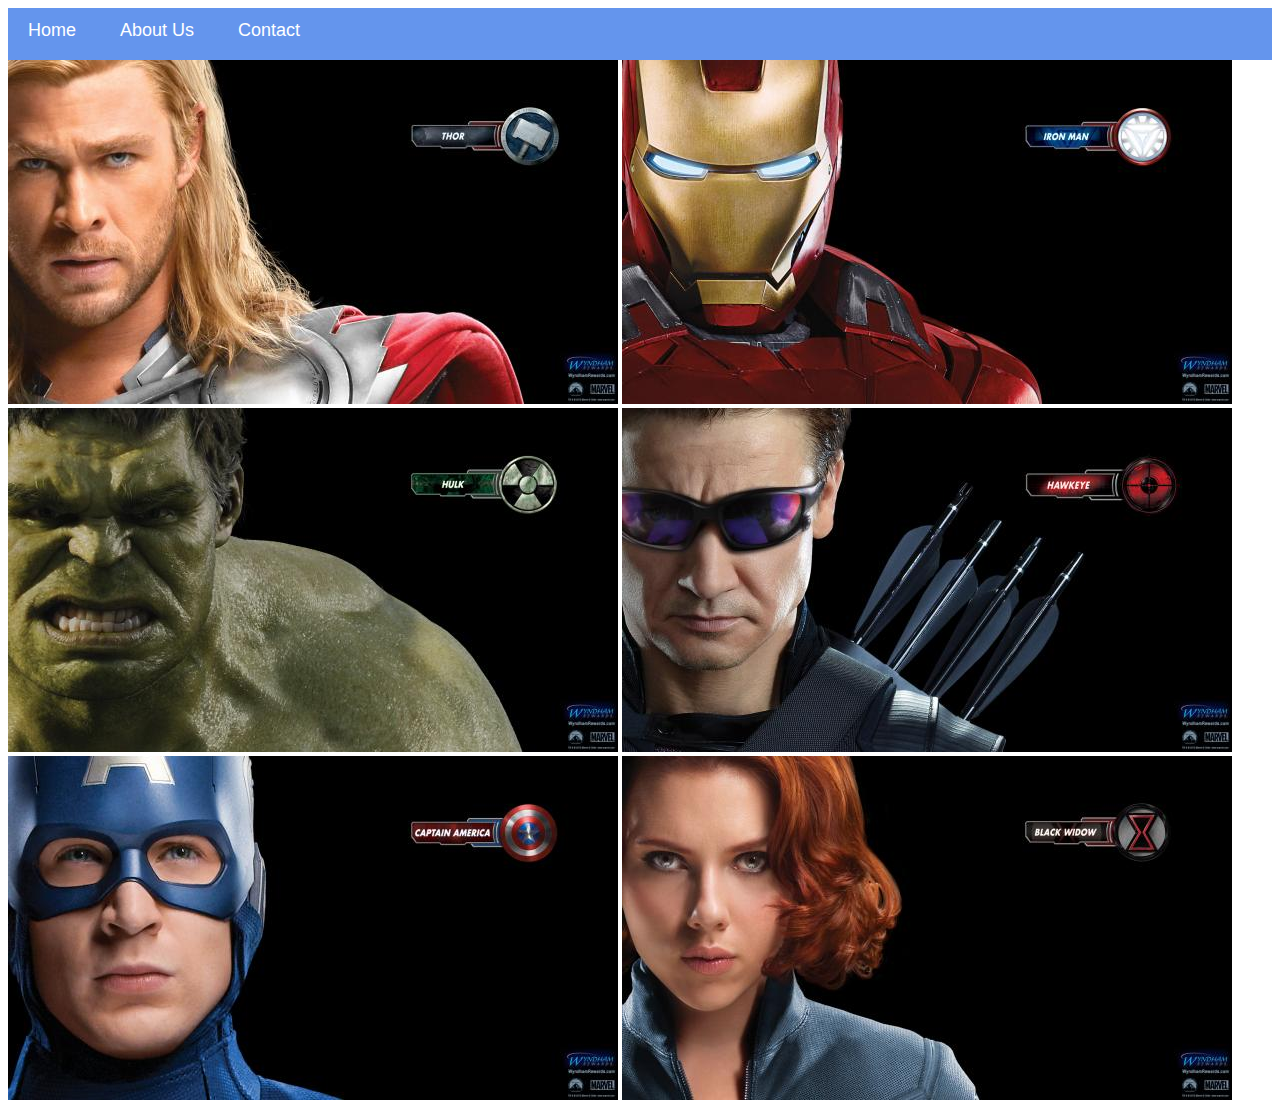
<file: index.html>
<!DOCTYPE html>
<html>
    <head>
        <link rel="stylesheet" href="style.css">
    </head>
    <body>
        <div id="menu">
            <a href="index.html">Home</a>
            <a href="about.html">About Us</a>
            <a href="contact.html">Contact</a>
        </div>
        <div class="gallary">
           <a href="avenger-1.html"> <img src="images/avengers_01.jpg"/></a>
           <a href="avenger-2.html"> <img src="images/avengers_02.jpg"/></a>
           <a href="avenger-3.html"> <img src="images/avengers_03.jpg"/></a>
           <a href="avenger-4.html"> <img src="images/avengers_04.jpg"/></a>
           <a href="avenger-5.html"> <img src="images/avengers_05.jpg"/></a>
           <a href="avenger-6.html"> <img src="images/avengers_06.jpg"/></a>
        </div>
        
    </body>
    
</html>
</file>
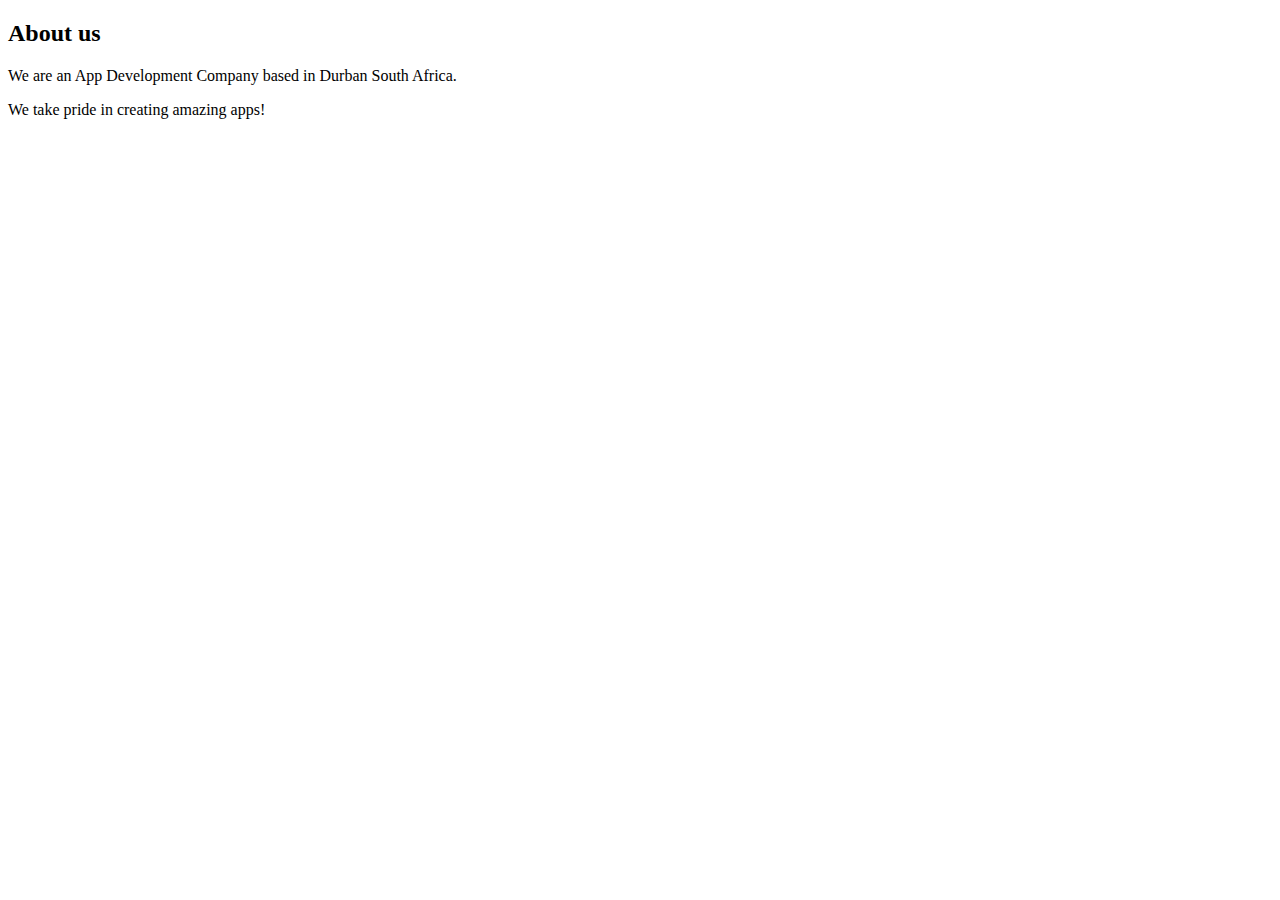
<file: about.html>
<!DOCTYPE html>
<html>
    <head>
        <link rel="stylesheet" href="style.css">
    
    </head>
    <body>
        <h2>About us</h2>
        <p>We are an App Development Company based in Durban South Africa.</p>
        <p>We take pride in creating amazing apps!</p>
        
    </body>
    
</html>
</file>
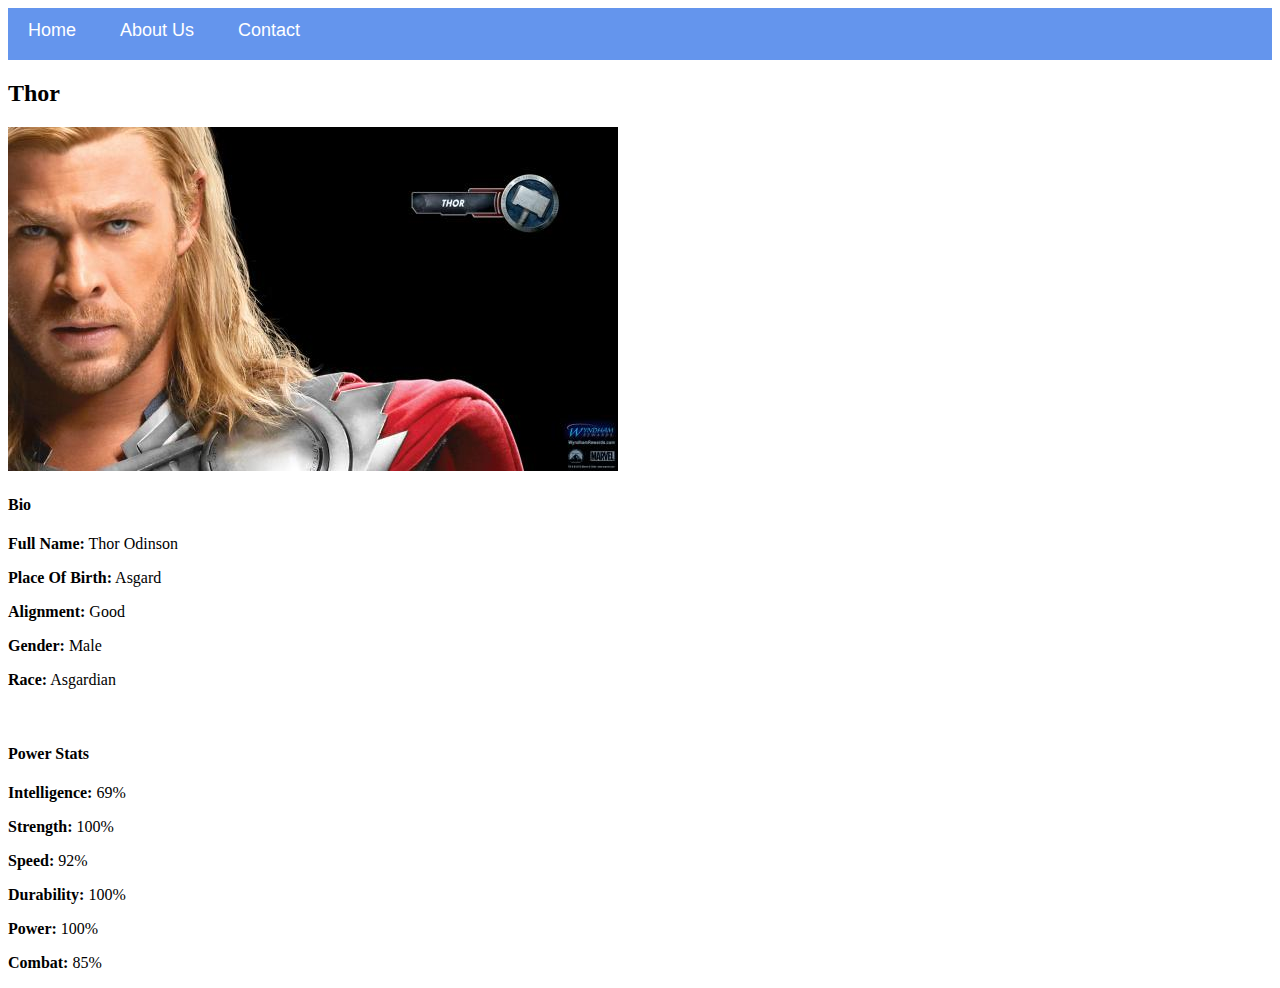
<file: avenger-1.html>
<!DOCTYPE html>
<html>
    <head>
        <link rel="stylesheet" href="style.css">
    
    </head>
    <body>
        <div id="menu">
        <a href="index.html">Home</a>
        <a href="about.html">About Us</a>
        <a href="contact.html">Contact</a>
        </div>
        
        <h2>Thor</h2>
        <div class="gallary">
            <img src="images/avengers_01.jpg"/>
        </div>
        <h4>Bio</h4>
        <p><b>Full Name:</b> Thor Odinson</p>
        <p><b>Place Of Birth:</b> Asgard</p>
        <p><b>Alignment:</b> Good</p>
        <p><b>Gender:</b> Male</p>
        <p><b>Race:</b> Asgardian</p>
        <br/>
        <h4>Power Stats</h4>
        <p><b>Intelligence:</b> 69%</p>
        <p><b>Strength:</b> 100%</p>
        <p><b>Speed: </b>92%</p>
        <p><b>Durability:</b> 100%</p>
        <p><b>Power: </b>100%</p>
        <p><b>Combat:</b> 85%</p>
        
        
    </body>
    
</html>
</file>
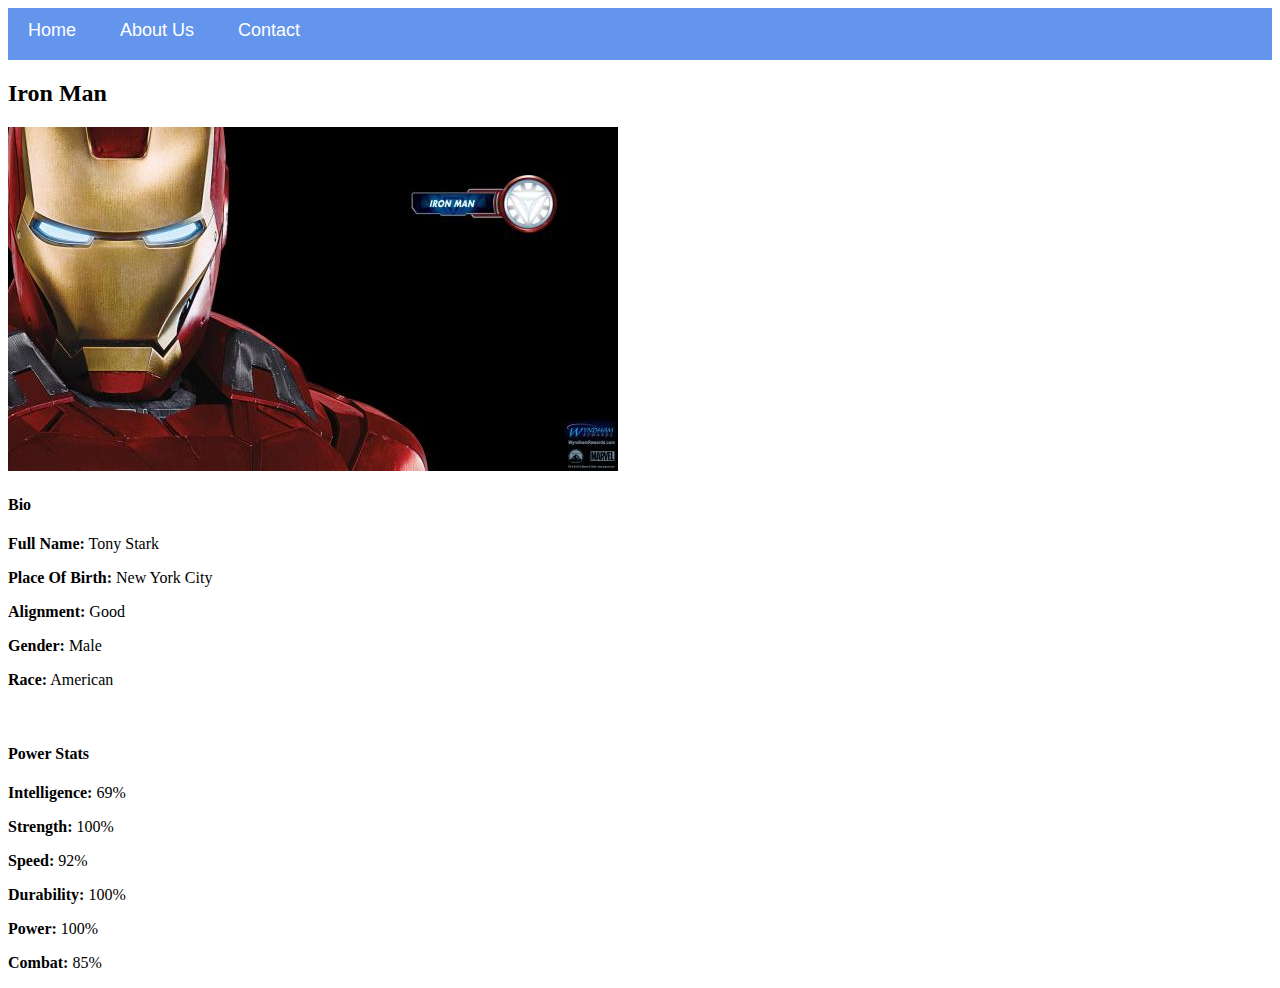
<file: avenger-2.html>
<!DOCTYPE html>
<html>
    <head>
        <link rel="stylesheet" href="style.css">
    
    </head>
    <body>
        <div id="menu">
        <a href="index.html">Home</a>
        <a href="about.html">About Us</a>
        <a href="contact.html">Contact</a>
        </div>
        
        <h2>Iron Man</h2>
        <div class="gallary">
            <img src="images/avengers_02.jpg"/>
        </div>
        <h4>Bio</h4>
        <p><b>Full Name:</b> Tony Stark</p>
        <p><b>Place Of Birth:</b> New York City</p>
        <p><b>Alignment:</b> Good</p>
        <p><b>Gender:</b> Male</p>
        <p><b>Race:</b> American</p>
        <br/>
        <h4>Power Stats</h4>
        <p><b>Intelligence:</b> 69%</p>
        <p><b>Strength:</b> 100%</p>
        <p><b>Speed: </b>92%</p>
        <p><b>Durability:</b> 100%</p>
        <p><b>Power: </b>100%</p>
        <p><b>Combat:</b> 85%</p>
        
        
    </body>
    
</html>
</file>
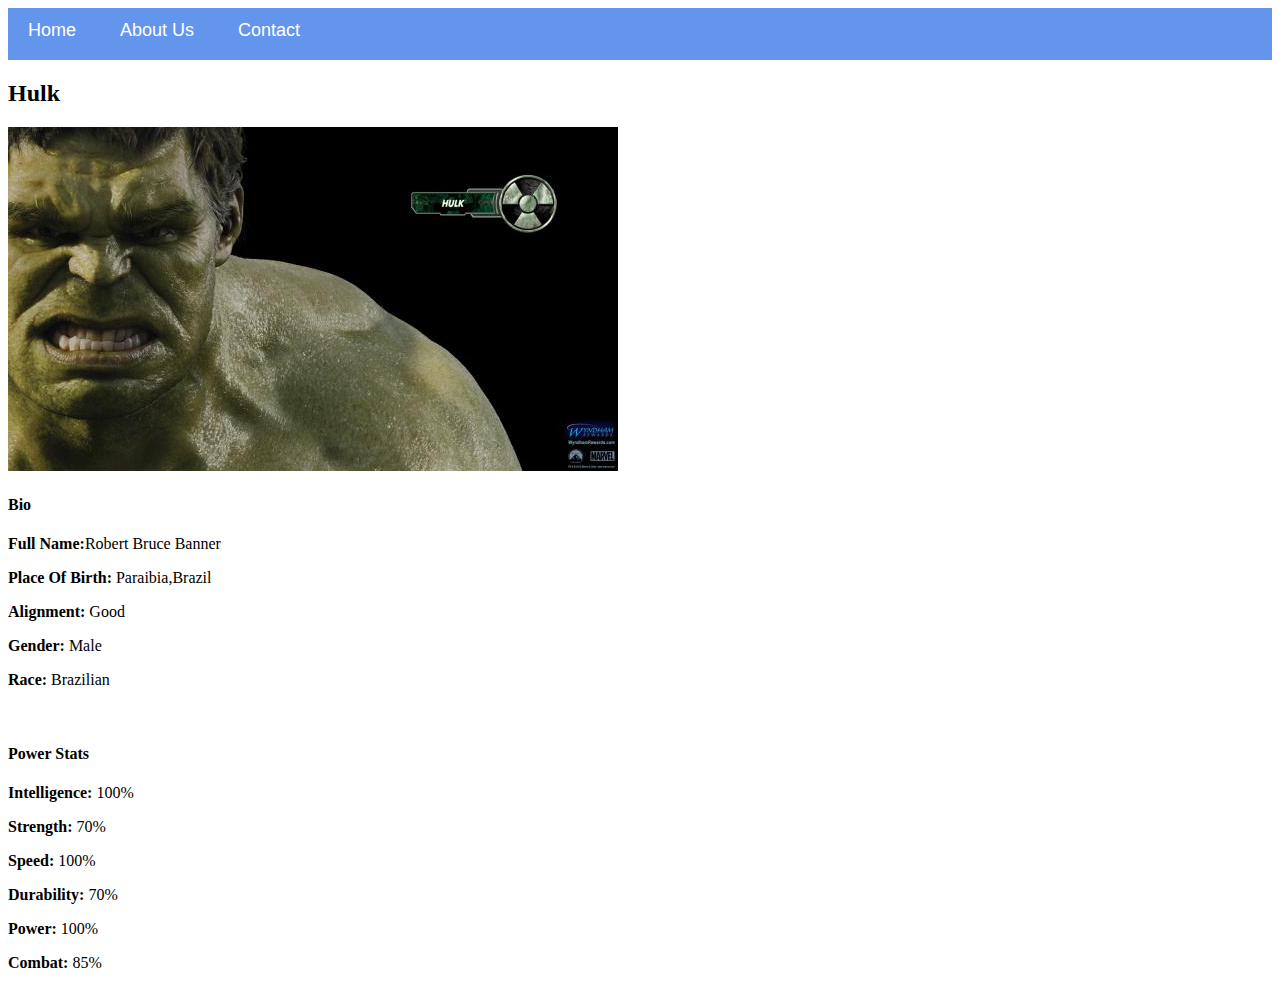
<file: avenger-3.html>
<!DOCTYPE html>
<html>
    <head>
        <link rel="stylesheet" href="style.css">
    
    </head>
    <body>
        <div id="menu">
        <a href="index.html">Home</a>
        <a href="about.html">About Us</a>
        <a href="contact.html">Contact</a>
        </div>
        <h2>Hulk</h2>
        <div class="gallary">
            <img src="images/avengers_03.jpg"/>
        </div>
        <h4>Bio</h4>
        <p><b>Full Name:</b>Robert Bruce Banner</p>
        <p><b>Place Of Birth:</b> Paraibia,Brazil</p>
        <p><b>Alignment:</b> Good</p>
        <p><b>Gender:</b> Male</p>
        <p><b>Race:</b> Brazilian</p>
        <br/>
        <h4>Power Stats</h4>
        <p><b>Intelligence:</b> 100%</p>
        <p><b>Strength:</b> 70%</p>
        <p><b>Speed: </b>100%</p>
        <p><b>Durability:</b> 70%</p>
        <p><b>Power: </b>100%</p>
        <p><b>Combat:</b> 85%</p>
        
        
    </body>
    
</html>
</file>
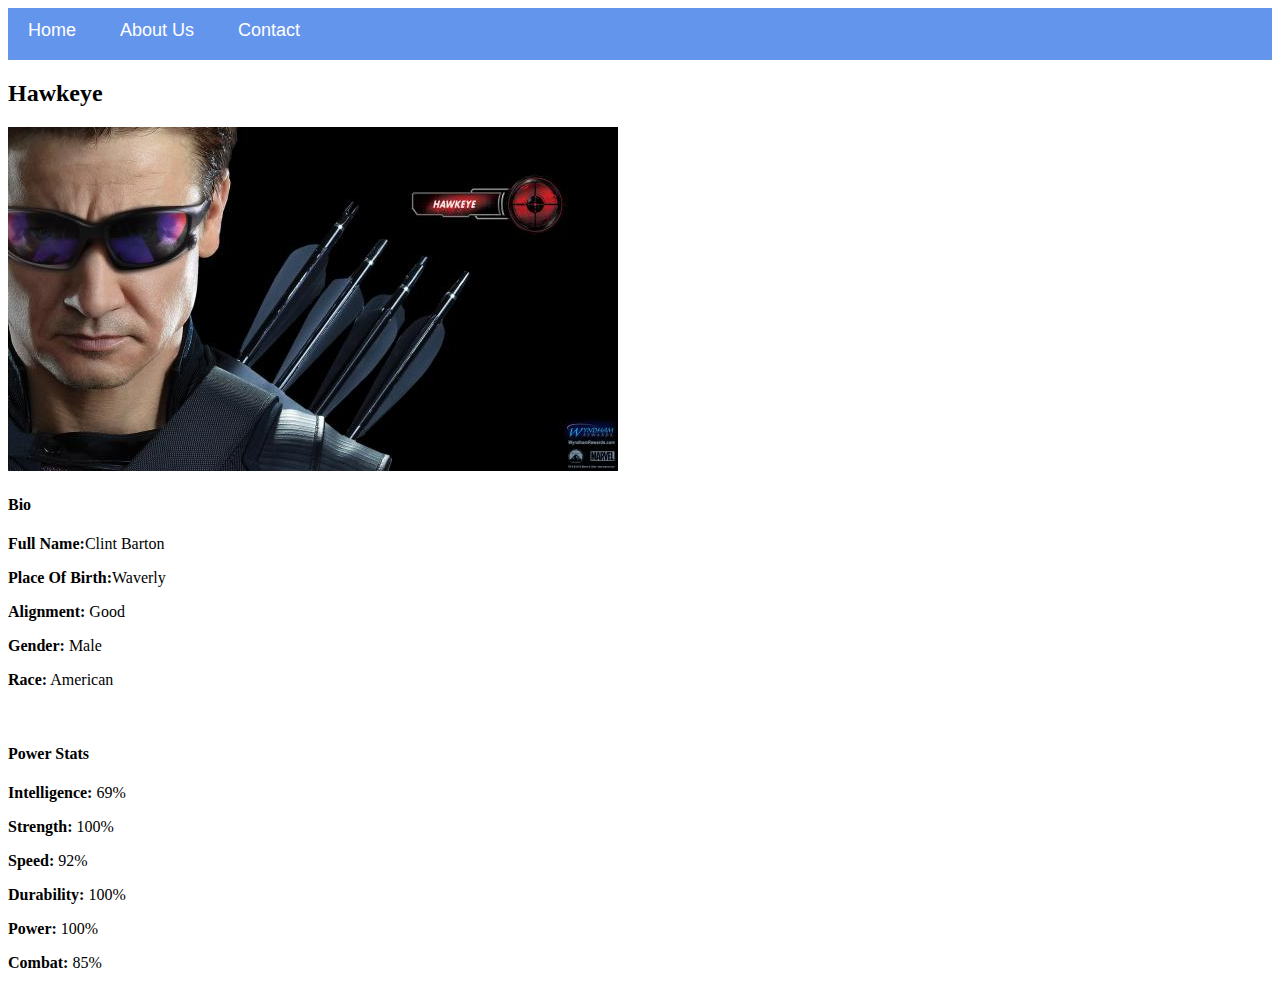
<file: avenger-4.html>
<!DOCTYPE html>
<html>
    <head>
        <link rel="stylesheet" href="style.css">
    
    </head>
    <body>
        <div id="menu">
        <a href="index.html">Home</a>
        <a href="about.html">About Us</a>
        <a href="contact.html">Contact</a>
        </div>
        <h2>Hawkeye</h2>
        <div class="gallary">
            <img src="images/avengers_04.jpg"/>
        </div>
        <h4>Bio</h4>
        <p><b>Full Name:</b>Clint Barton</p>
        <p><b>Place Of Birth:</b>Waverly</p>
        <p><b>Alignment:</b> Good</p>
        <p><b>Gender:</b> Male</p>
        <p><b>Race:</b> American</p>
        <br/>
        <h4>Power Stats</h4>
        <p><b>Intelligence:</b> 69%</p>
        <p><b>Strength:</b> 100%</p>
        <p><b>Speed: </b>92%</p>
        <p><b>Durability:</b> 100%</p>
        <p><b>Power: </b>100%</p>
        <p><b>Combat:</b> 85%</p>
        
        
    </body>
    
</html>
</file>
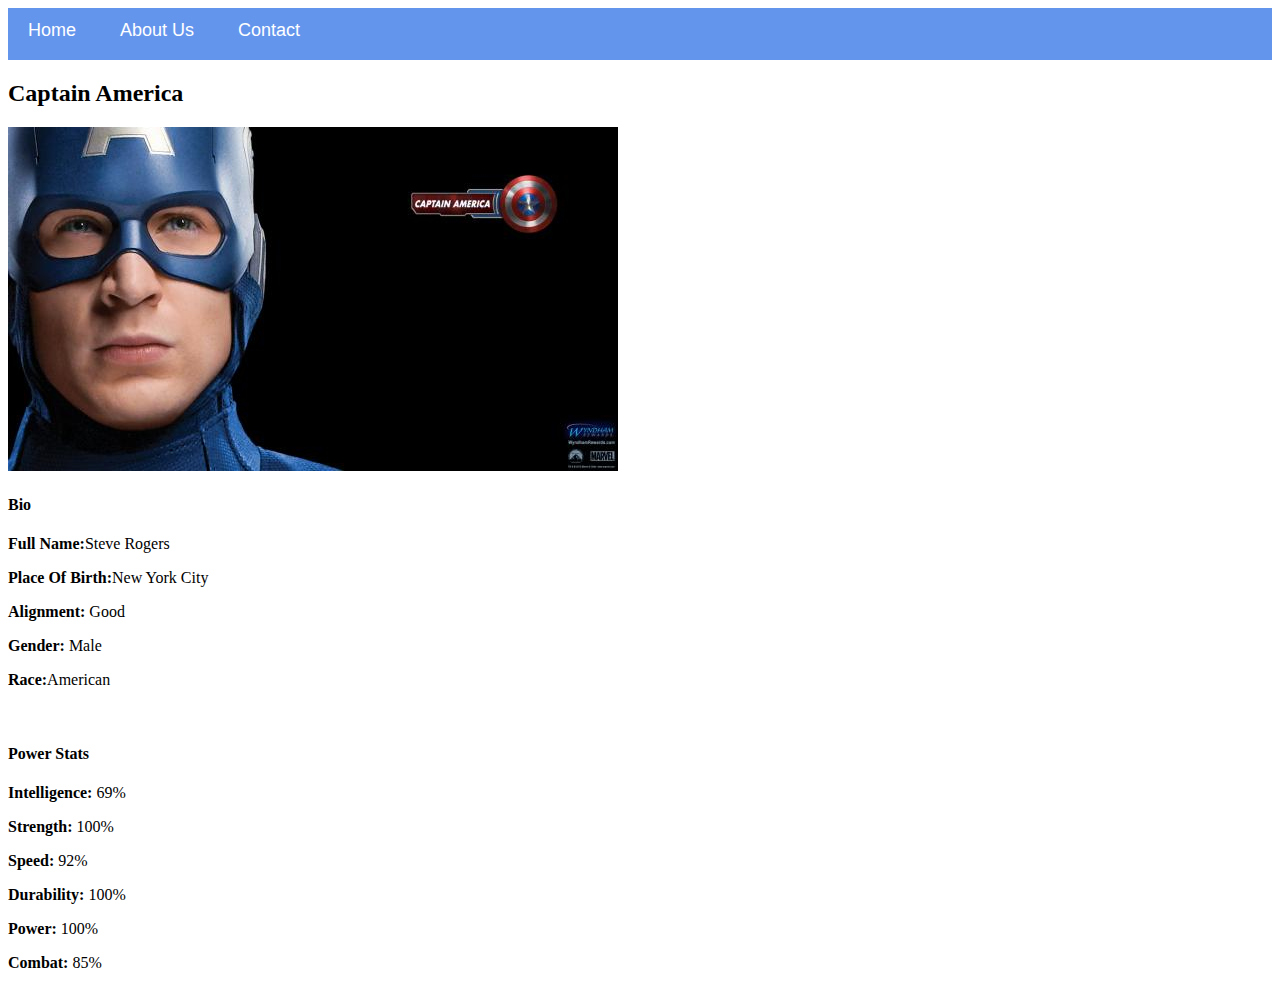
<file: avenger-5.html>
<!DOCTYPE html>
<html>
    <head>
        <link rel="stylesheet" href="style.css">
    
    </head>
    <body>
        <div id="menu">
        <a href="index.html">Home</a>
        <a href="about.html">About Us</a>
        <a href="contact.html">Contact</a>
        </div>
        <h2>Captain America</h2>
        <div class="gallary">
            <img src="images/avengers_05.jpg"/>
        </div>
        <h4>Bio</h4>
        <p><b>Full Name:</b>Steve Rogers</p>
        <p><b>Place Of Birth:</b>New York City</p>
        <p><b>Alignment:</b> Good</p>
        <p><b>Gender:</b> Male</p>
        <p><b>Race:</b>American</p>
        <br/>
        <h4>Power Stats</h4>
        <p><b>Intelligence:</b> 69%</p>
        <p><b>Strength:</b> 100%</p>
        <p><b>Speed: </b>92%</p>
        <p><b>Durability:</b> 100%</p>
        <p><b>Power: </b>100%</p>
        <p><b>Combat:</b> 85%</p>
        
        
    </body>
    
</html>
</file>
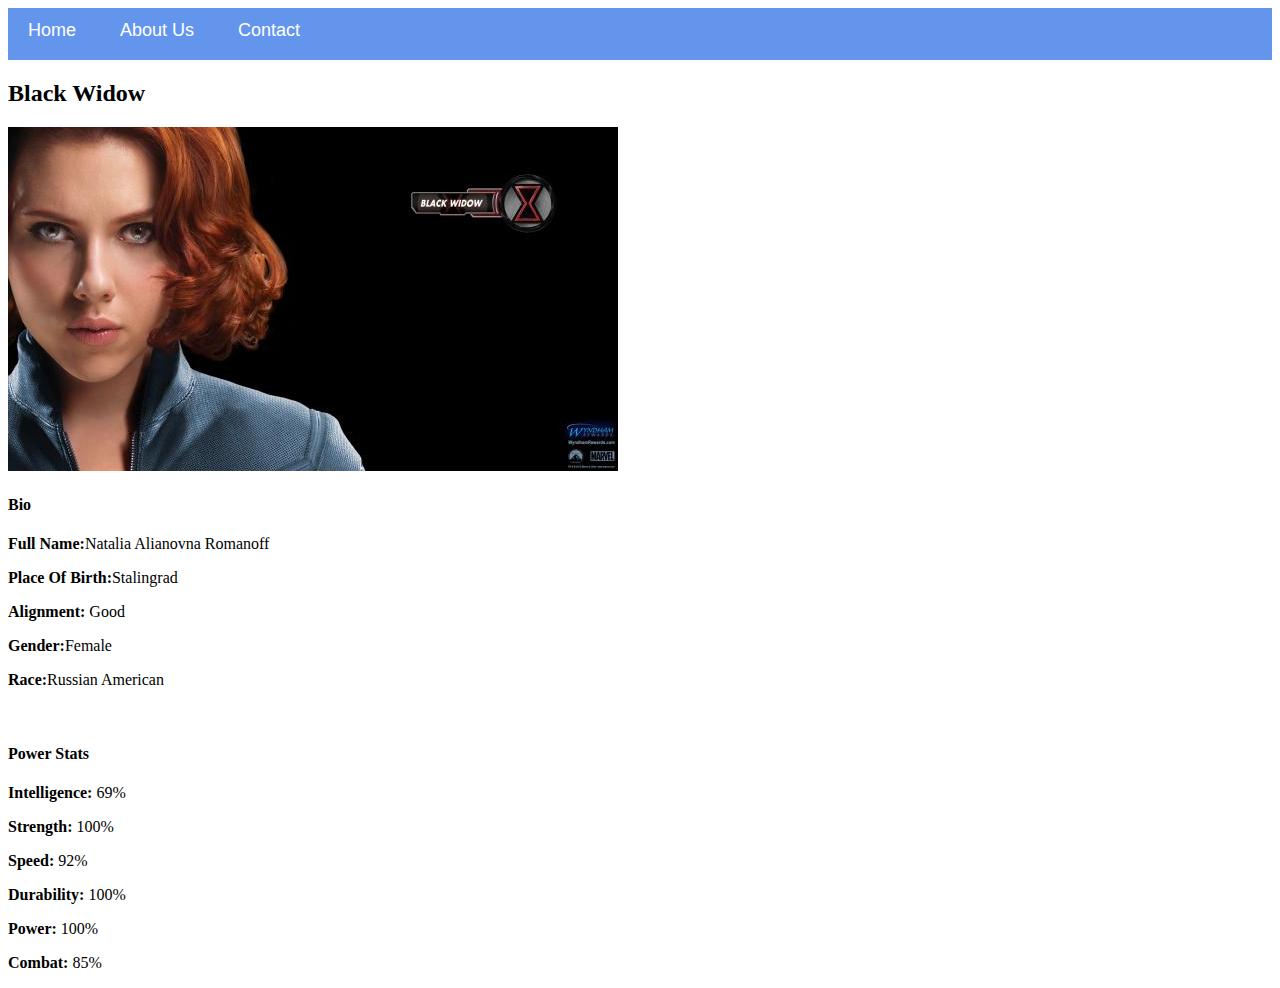
<file: avenger-6.html>
<!DOCTYPE html>
<html>
    <head>
        <link rel="stylesheet" href="style.css">
    
    </head>
    <body>
        <div id="menu">
        <a href="index.html">Home</a>
        <a href="about.html">About Us</a>
        <a href="contact.html">Contact</a>
        </div>
        <h2>Black Widow</h2>
        <div class="gallary">
            <img src="images/avengers_06.jpg"/>
        </div>
        <h4>Bio</h4>
        <p><b>Full Name:</b>Natalia Alianovna Romanoff</p>
        <p><b>Place Of Birth:</b>Stalingrad</p>
        <p><b>Alignment:</b> Good</p>
        <p><b>Gender:</b>Female</p>
        <p><b>Race:</b>Russian American</p>
        <br/>
        <h4>Power Stats</h4>
        <p><b>Intelligence:</b> 69%</p>
        <p><b>Strength:</b> 100%</p>
        <p><b>Speed: </b>92%</p>
        <p><b>Durability:</b> 100%</p>
        <p><b>Power: </b>100%</p>
        <p><b>Combat:</b> 85%</p>
        
        
    </body>
    
</html>
</file>
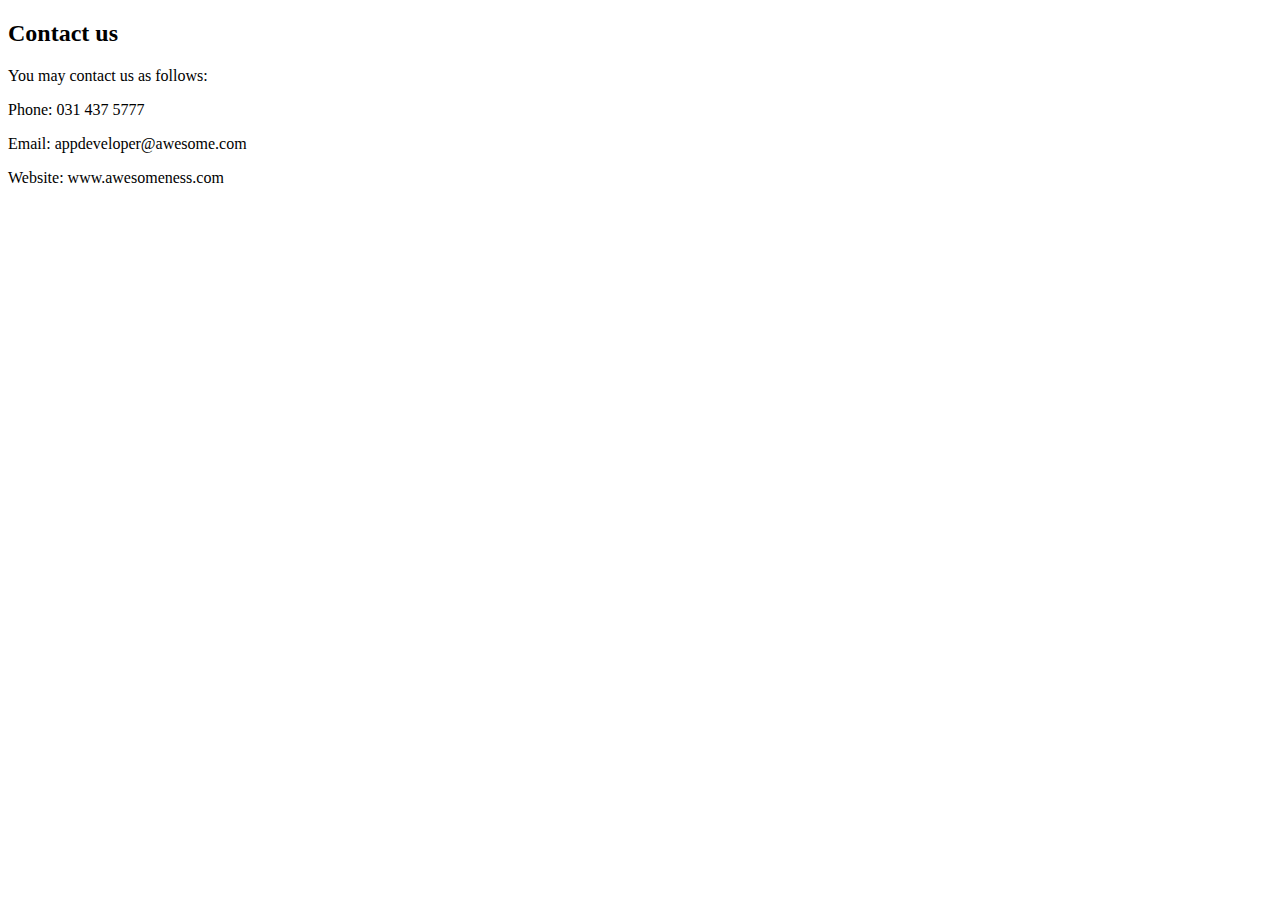
<file: contact.html>
<!DOCTYPE html>
<html>
    <head>
        <link rel="stylesheet" href="style.css">
    
    </head>
    <body>
        <h2>Contact us</h2>
        <p>You may contact us as follows:</p>
        <p>Phone: 031 437 5777</p>
        <p>Email: appdeveloper@awesome.com</p>
        <p>Website: www.awesomeness.com</p>
        
    </body>
    
</html>
</file>
<file: style.css>
.gallery img{
    width: 100%;
}

#menu{
    width: 100%;
    height: 40px;
    background-color: cornflowerblue;
    padding-top: 12px;
}

#menu a{
    color: #ffffff;
    font-family: Helvetica,sans-serif;
    font-size: 18px;
    text-decoration: none;
    font-weight: 800px;
    padding-left: 20px;
    padding-right: 20px;
    
    #menu a:hovor{
        color: #5077bd;
    }
</file>
